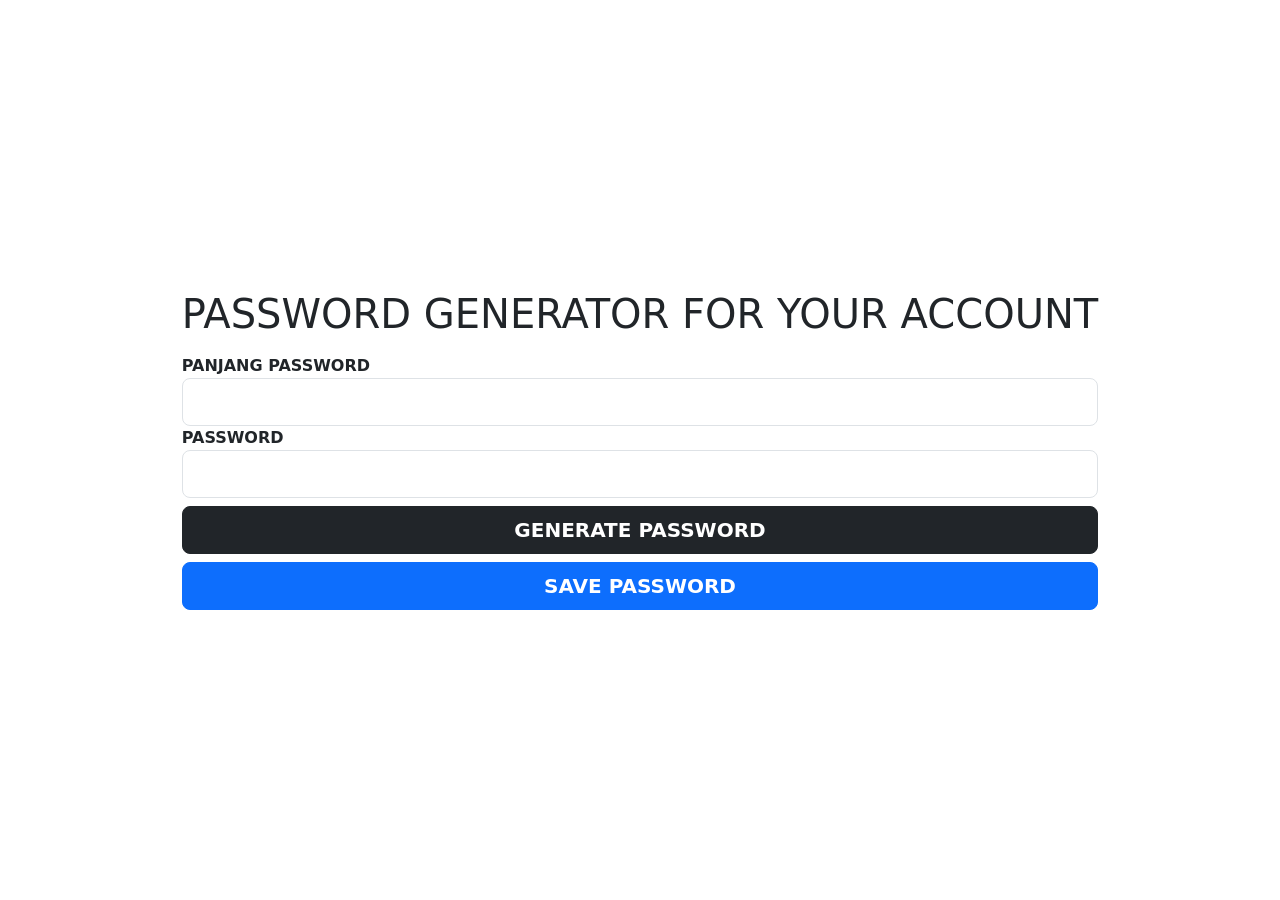
<file: index.html>
<!DOCTYPE html>
<html lang="en">
<head>
    <meta charset="UTF-8">
    <meta name="viewport" content="width=device-width, initial-scale=1.0">
    <title>password generator</title>
    <link rel="stylesheet" href="	https://cdn.jsdelivr.net/npm/bootstrap@5.3.8/dist/css/bootstrap.min.css">
</head>
<body>
    <div class="container d-flex justify-content-center align-items-center min-vh-100">
        <div class="d-flex flex-column ">
            <h1>PASSWORD GENERATOR FOR YOUR ACCOUNT</h1>
            <div class="d-flex flex-column gap-2m mt-2">
                <label for="passwordLength" class="text-uppercase fw-bold">panjang password</label>
                <input type="number"class="form-control form-control-lg" id="passwordLength">
                <label for="password"class="text-uppercase fw-bold">password</label>
                <input class="form-control form-control-lg"id="password">
                <button class="btn btn-dark text-uppercase fw-bold btn-lg mt-2" onclick="getpassword()">GENERATE PASSWORD</button>
                <button onclick= "savepassword()" class="btn btn-primary text-uppercase fw-bold btn-lg mt-2">SAVE PASSWORD</button>
            </div>
        </div>
    </div>
    <script src="JS/main.js"></script>
    <script src="	https://cdn.jsdelivr.net/npm/bootstrap@5.3.8/dist/js/bootstrap.bundle.min.js"></script>
</body>
</html>
</file>
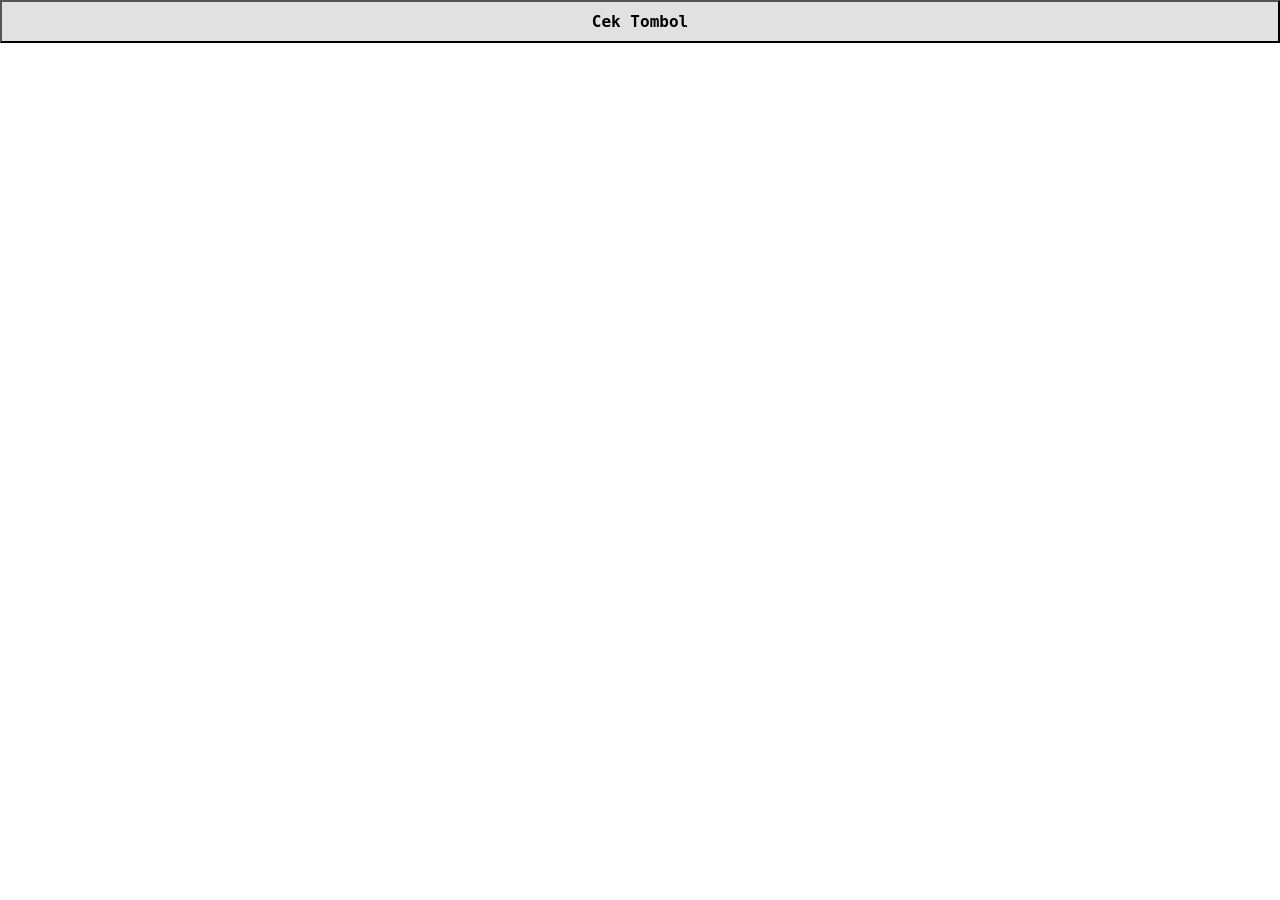
<file: tugas3/index.html>
<!DOCTYPE html>
<html lang="en">
<head>
    <meta charset="UTF-8">
    <meta name="viewport" content="width=device-width, initial-scale=1.0">
    <title>Math modulus</title>
    <link rel="stylesheet" href="style.css">
</head>
<body>
    <button id="btn-1">cek tombol</button>
    <p id = "hasil" ></p>
    <script src="function.js" ></script>
</body>
</html>
</file>
<file: tugas3/style.css>
*,
html,
body {
    padding: 0;
    margin: 0;
    box-sizing: border-box;
    font-family: monospace, sans-serif;
}

body {
    display: block;
    justify-content: center;
    align-items: center;
    width: 100%;
    height: 100%;
}

button {
    padding: 10px;
    width: 100%;
    background-color: rgb(225, 225, 225);
    font-weight: 600;
    text-transform: capitalize;
    font-size: medium;
}

#hasil {
    margin: 60px;
    padding: 10px;
    display: none;
    border: none;
    border-radius: 16px;
    background-color: grey;
}
</file>
